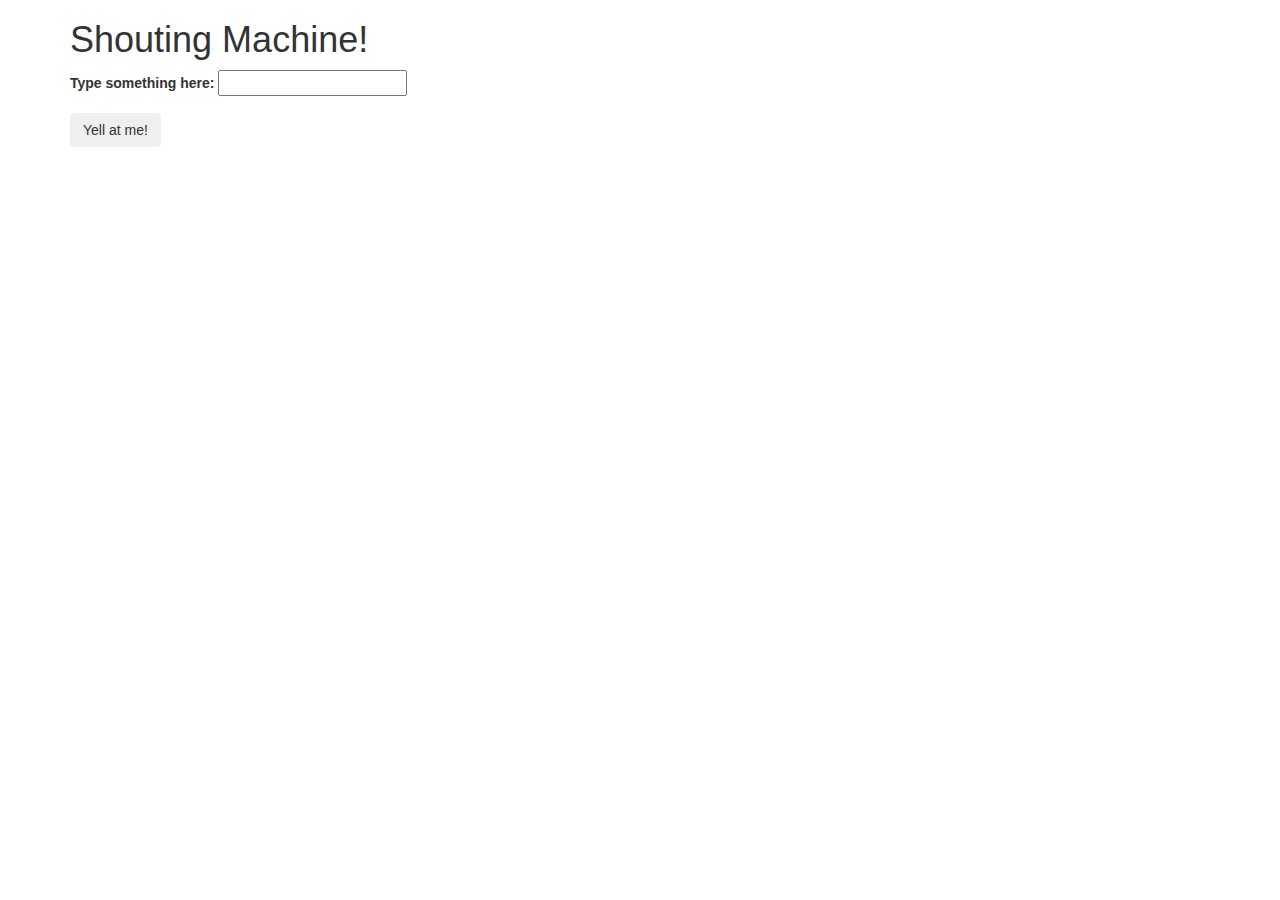
<file: index.html>
<!DOCTYPE html>
<html>
  <head>
    <link rel="stylesheet" href="css/bootstrap.css" type="text/css">
    <link rel="stylesheet" href="css/shoutstyles.css" type="text/css">
    <script src="js/jquery-3.3.1.js"></script>
    <script src="js/shoutscripts.js"></script>
    <meta charset="utf-8">
    <title>Shouting Machine</title>
  </head>
  <body>
    <div class="container">
      <form id="formOne">
        <h1>Shouting Machine!</h1>
<!-- User input form -->
        <div class="form-group">
          <label for="shout">Type something here:</label>
          <input id="shout" type="text">
        </div>
        <button type="submit" class="btn">Yell at me!</button>
      </form>
<!-- Shouted output -->
      <div id="output">
        <img src="img/computer.jpg" alt="Mean computer"><br>
        <p><span class="shout"></span></p>
      </div>

    </div>
  </body>
</html>
</file>
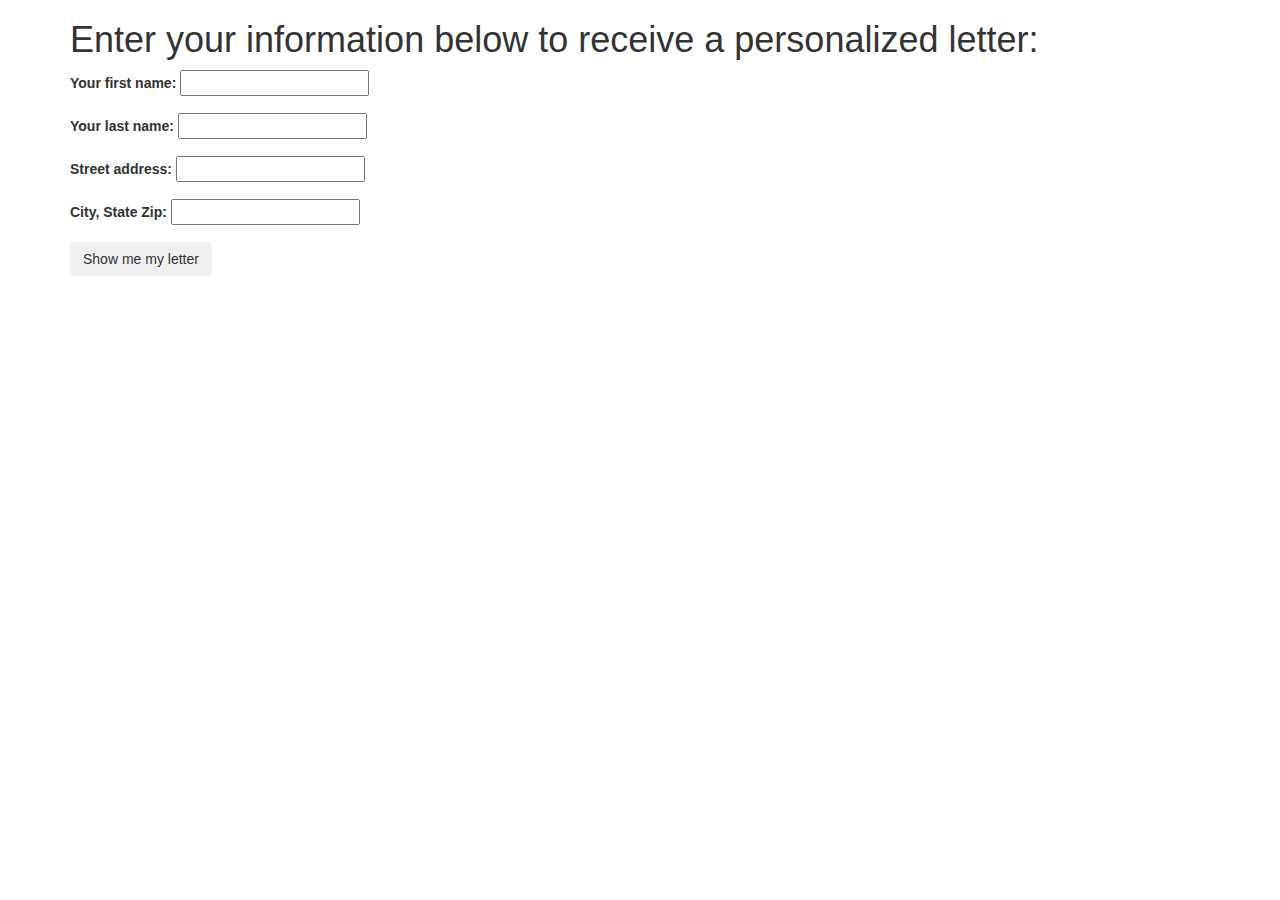
<file: formletter.html>
<!DOCTYPE html>
<html>
  <head>
    <link rel="stylesheet" href="css/bootstrap.css" type="text/css">
    <link rel="stylesheet" href="css/formletterstyles.css" type="text/css">
    <script src="js/jquery-3.3.1.js"></script>
    <script src="js/formletterscripts.js"></script>
    <meta charset="utf-8">
    <title></title>
  </head>
  <body>
    <div class="container">
      <h1>Enter your information below to receive a personalized letter:</h1>
<!-- User input form -->
      <div>
        <form id="formOne">
          <div class="form-group">
            <label for="firstName">Your first name:</label>
            <input id="firstName" type="text">
          </div>
          <div class="form-group">
            <label for="lastName">Your last name:</label>
            <input id="lastName" type="text">
          </div>
          <div class="form-group">
            <label for="streetAddress">Street address:</label>
            <input id="streetAddress" type="text">
          </div>
          <div class="form-group">
            <label for="cityStateZip">City, State Zip:</label>
            <input id="cityStateZip" type="text">
          </div>
          <button type="submit" class="btn">Show me my letter</button>
        </form>
      </div>
<!-- User letter output -->
      <div id="letter">
        <p><span class="firstName lastName"></span><br><span  class="streetAddress"></span><br><span class="cityStateZip"></span><br><br>
        <h1>Your personalized letter</h1>
        <p>
          Dear <span class="firstName"></span>, <br>Lorem ipsum dolor sit amet, consectetur adipisicing elit, sed do eiusmod tempor incididunt ut labore et dolore magna aliqua. Ut enim ad minim veniam, quis nostrud exercitation ullamco laboris nisi ut aliquip ex ea commodo consequat. Duis aute irure dolor in reprehenderit in voluptate velit esse cillum dolore eu fugiat nulla pariatur. Excepteur sint occaecat cupidatat non proident, sunt in culpa qui officia deserunt mollit anim id est laborum.<br>Lorem ipsum dolor sit amet, consectetur adipisicing elit, sed do eiusmod tempor incididunt ut labore et dolore magna aliqua. Ut enim ad minim veniam, quis nostrud exercitation ullamco laboris nisi ut aliquip ex ea commodo consequat. Duis aute irure dolor in reprehenderit in voluptate velit esse cillum dolore eu fugiat nulla pariatur. Excepteur sint occaecat cupidatat non proident, sunt in culpa qui officia deserunt mollit anim id est laborum.<br>Sincerely,<br>William and Dawn</p>
      </div>

    </div>
  </body>
</html>
</file>
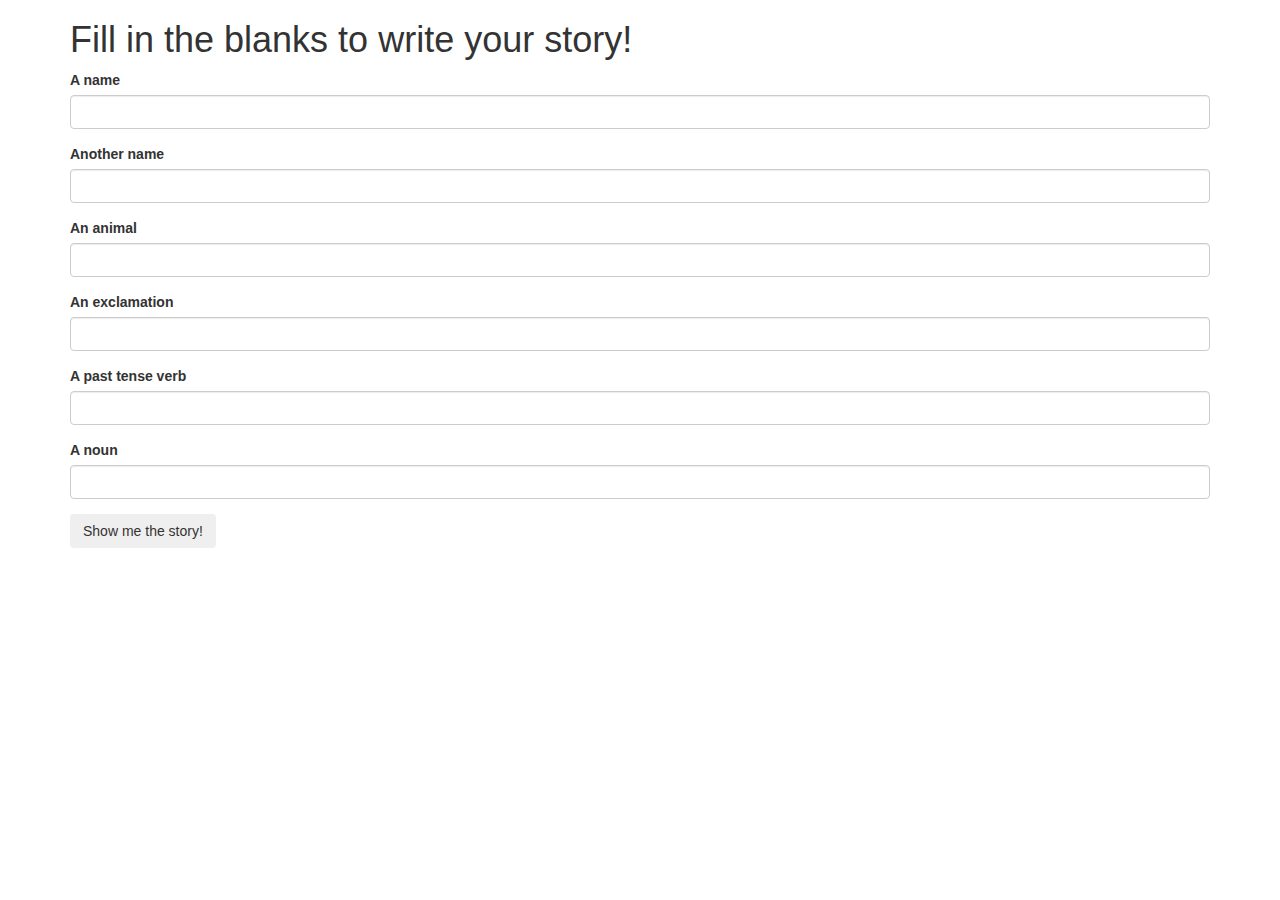
<file: madlibs.html>
<!DOCTYPE html>
<html>
  <head>
    <link rel="stylesheet" href="css/bootstrap.css" type="text/css">
    <link rel="stylesheet" href="css/madlibsstyles.css" type="text/css">
    <script src="js/jquery-3.3.1.js"></script>
    <script src="js/madlibsscripts.js"></script>
    <meta charset="utf-8">
    <title></title>
  </head>
  <body>
    <div class="container">
      <h1>Fill in the blanks to write your story!</h1>
<!-- This is the user input form -->
      <div>
        <form id="formOne">
          <div class="form-group">
            <label for="person1">A name</label>
            <input id="person1" class="form-control" type="text">
          </div>
          <div class="form-group">
            <label for="person2">Another name</label>
            <input id="person2" class="form-control" type="text">
          </div>
          <div class="form-group">
            <label for="animal">An animal</label>
            <input id="animal" class="form-control" type="text">
          </div>
          <div class="form-group">
            <label for="exclamation">An exclamation</label>
            <input id="exclamation" class="form-control" type="text">
          </div>
          <div class="form-group">
            <label for="verb">A past tense verb</label>
            <input id="verb" class="form-control" type="text">
          </div>
          <div class="form-group">
            <label for="noun">A noun</label>
            <input id="noun" class="form-control" type="text">
          </div>
          <button type="submit" class="btn">Show me the story!</button>
        </form>
      </div>
<!-- This is the story -->
      <div id="story">
        <h1>A fantastical adventure</h1>
        <p>
        One day, <span class="person1"></span> and <span class="person2"></span> were walking through the woods, when suddenly a giant <span class="animal"></span> appeared. "<span class="exclamation"></span>", <span class="person1"></span> cried. The two of them <span class="verb"></span> as quickly possible, and when they were safe, <span class="person1"></span> and <span class="person2"></span> gave each other a giant <span class="noun"></span>.
        </p>
      </div>
    </div>
  </body>
</html>
</file>
<file: css/shoutstyles.css>
#output {
  display: none;
}

img {
  text-align: center;
  width: 300px;
}
</file>
<file: css/formletterstyles.css>
#letter {
  display: none;
  border: 1px solid black;
  margin-top: 100px;
  padding: 20px;
}
</file>
<file: css/madlibsstyles.css>
#story {
  display: none;
}
</file>
